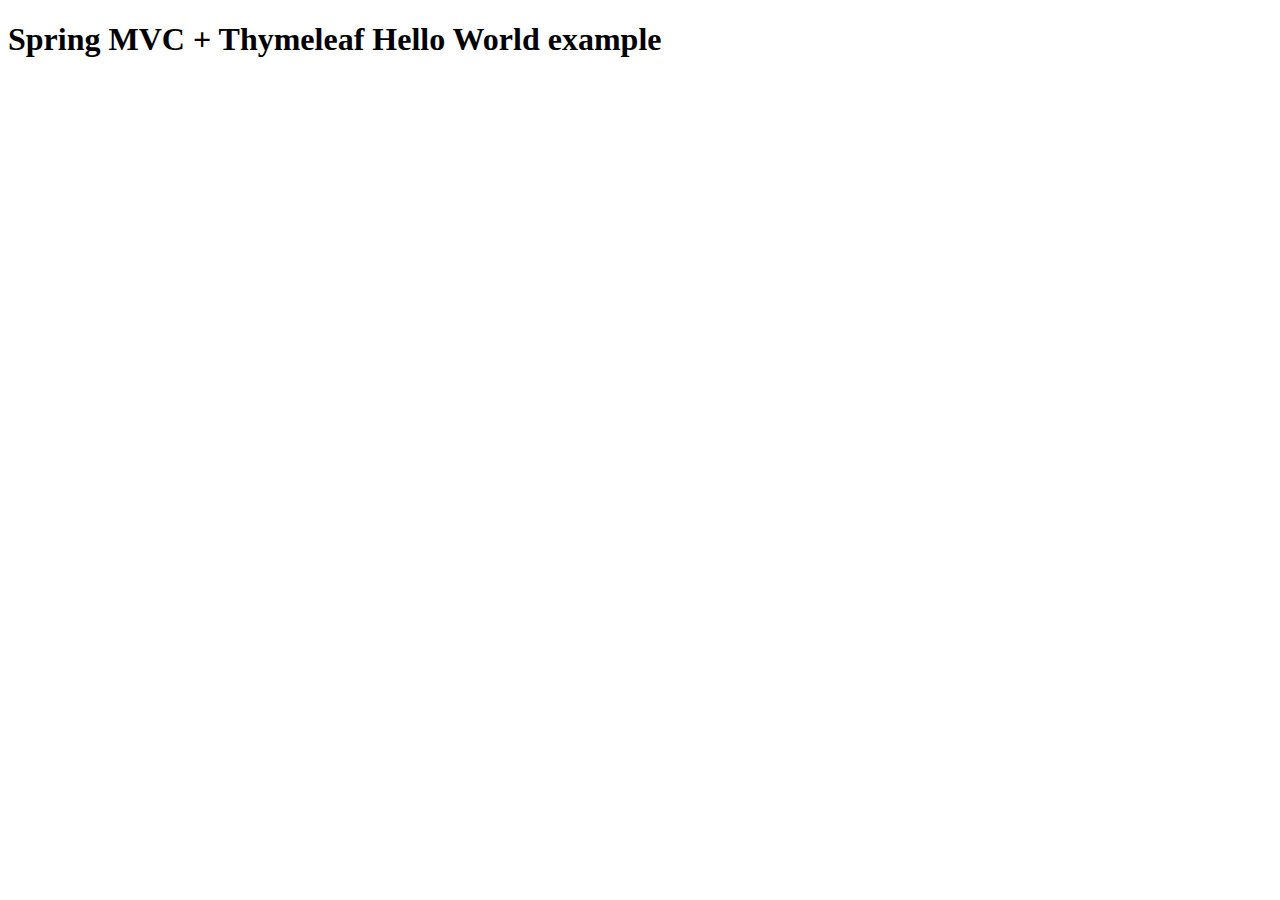
<file: src/main/resources/public/myView.html>
<!DOCTYPE html>
<html>
<head>
<meta charset="ISO-8859-1">
<title>Thymeleaf Template/View</title>
</head>
<body>
	<h1>Spring MVC + Thymeleaf  Hello World example</h1>
	<p th:text="${message}"></p>
</body>
</html>
</file>
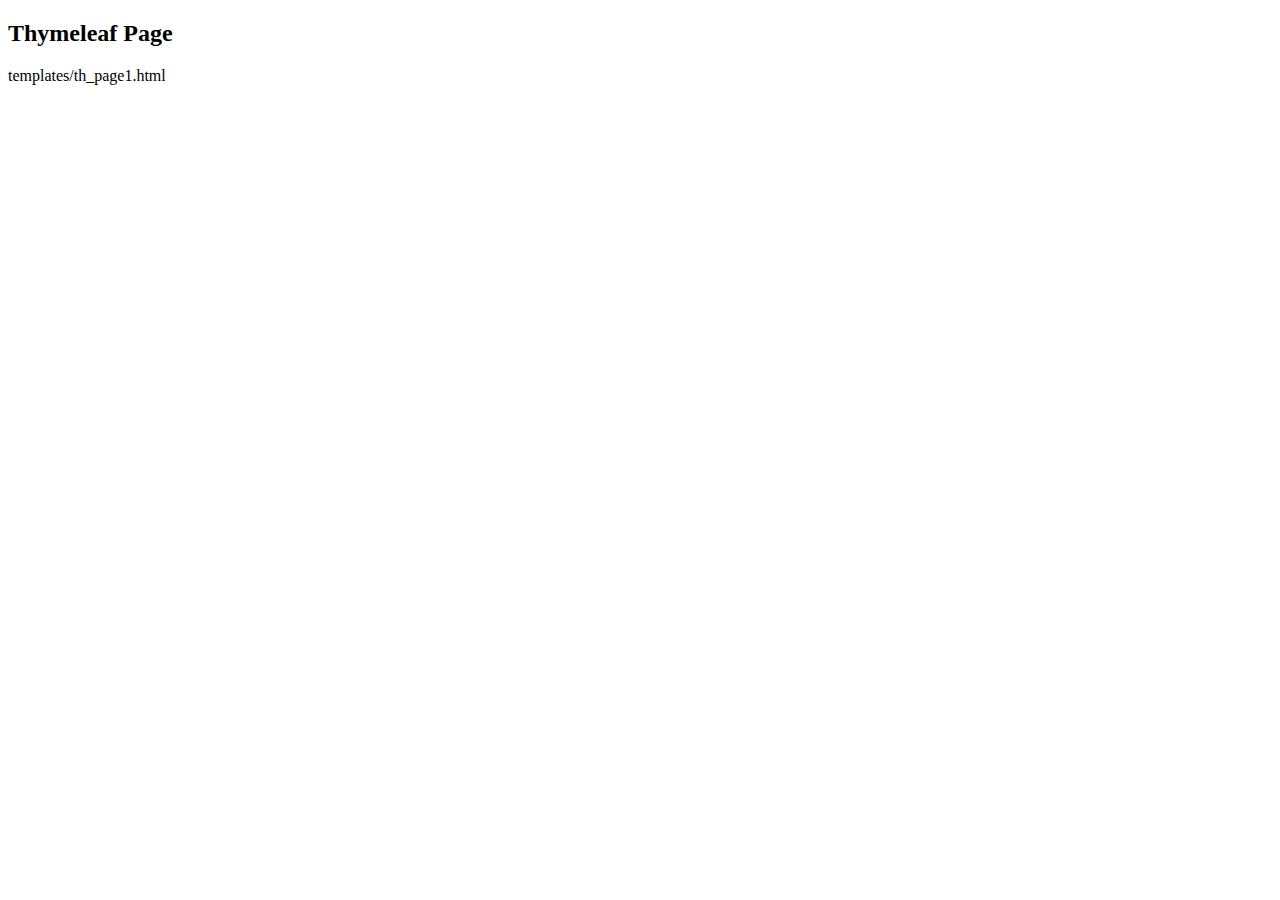
<file: src/main/resources/templates/th_page1.html>
<!DOCTYPE html>
 
<html lang="en">
   <head>
       <title>Thymeleaf</title>
   </head>
   <body>
    
      <h2>Thymeleaf Page</h2>
      <p>templates/th_page1.html</p>
       
   </body>
</html>
</file>
